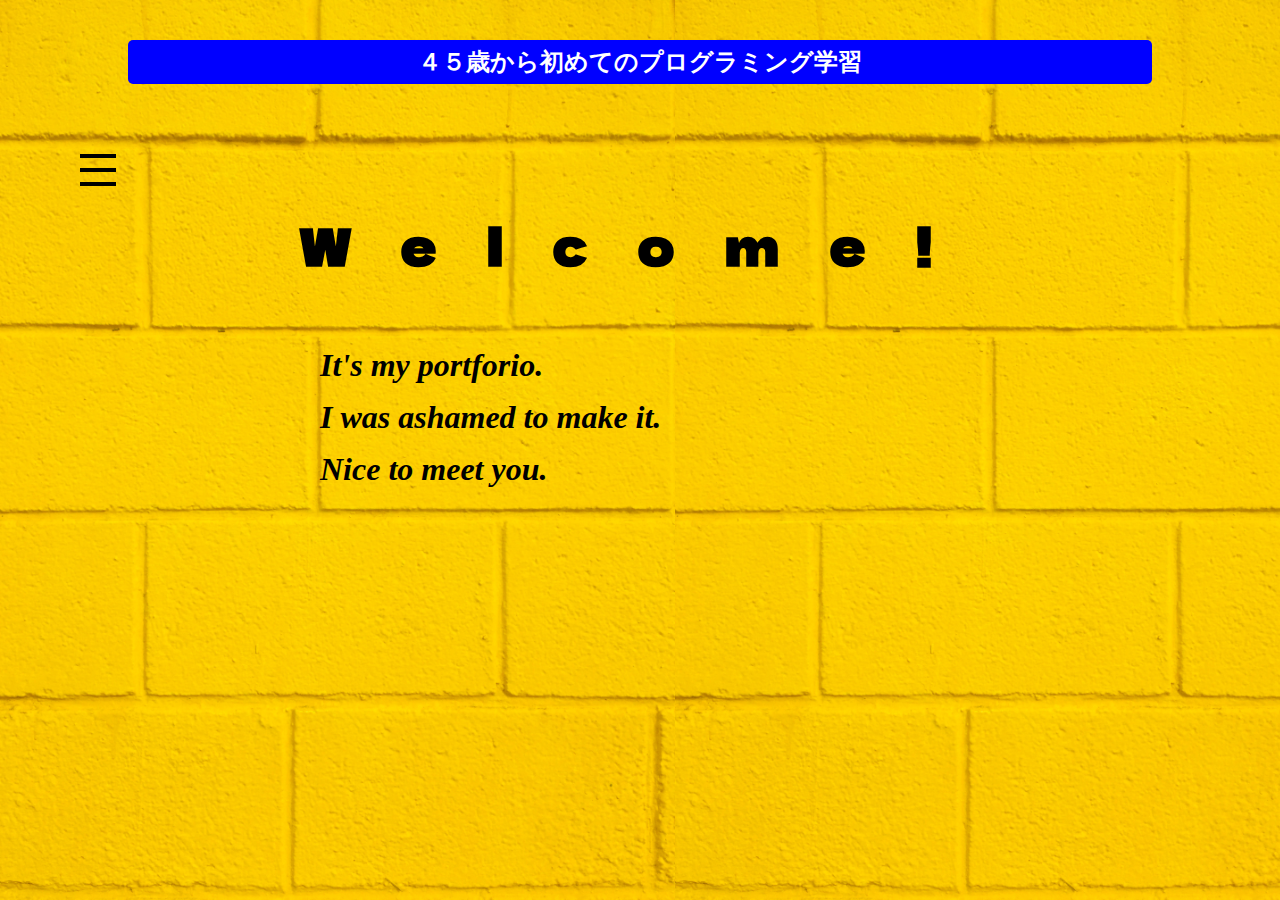
<file: index.html>
<!DOCTYPE html>
<html lang="ja">
<head>
  <meta charset="UTF-8">
  <meta http-equiv="X-UA-Compatible" content="IE=edge">
  <meta name="viewport" content="width=device-width, initial-scale=1.0">
  <title>４５歳から初めてのプログラミング学習奮闘記</title>
<link rel="stylesheet" href="css/index.css" />
<link rel="stylesheet" href="css/reset.css" />
<style>
  @import url('https://fonts.googleapis.com/css2?family=Dela+Gothic+One&family=Sawarabi+Mincho&family=Train+One&display=swap');
</style>
</head>
<body>
  <main class="main_area">
    <div class="title_area">
      <h1 class="title_item">４５歳から初めてのプログラミング学習</h1>
    </div>
    <nav class="nav" id="nav">
      <div class="menu_area">
        <div class="menu_item_area">
          <h3 class="menu_item">目次</h3>
        </div>
        <div>
          <ul>
            <li><a href="trigger.html">なぜ始めたか？</a></li>
            <li><a href="career.html">経歴</a></li>
            <li><a href="achieve.html">何ができるようになったか？</a></li>
            <li><a href="next.html">これから何がしたいか？</a></li>
          </ul>
        </div>
      </div>
    </nav>
    <div class="menu" id="menu">
      <span class="menu__line--top"></span>
      <span class="menu__line--middle"></span>
      <span class="menu__line--bottom"></span>
    </div>
    <flore class="floor" id="floor">
      <div class="floor_area">
        <p class="floor_item_welcome">
          Welcome!
        </p>
      </div>
      <div class="floor_item_text_area">
        <p class="floor_item_text">
          It's my portforio.
        </p>
        <p class="floor_item_text">
          I was ashamed to make it.
        </p>
        <p class="floor_item_text">
          Nice to meet you.
        </p>
      </div>
    </flore>
  </main>
  <script src="js/main.js"></script>
</body>
</html>
</file>
<file: css/index.css>
.main_area{
  width: 100%;
  height: 100vh;
  background: url('../img/yellow-tail.jpg?nf_resize=fit');
  background-size: contain;
}

.title_area{
  text-align: center;
  width: 80%;
  margin: 0 auto;
  padding-top: 40px;
  padding-bottom: 50px;
}

.title_item{
  background: blue;
  color: white;
  padding: 10px 10px;
  border-radius: 5px;
  font-family: serif;
  font-size: 24px;
}

.menu_area{
  width: 60%;
  text-align: start;
  margin: 0 auto;
}

.menu_item_area{
  margin-top: 50px;
}

.menu_item{
  font-size: 18px;
}

a {
  text-decoration: none;
  color: blue
}

.nav {
  position: absolute;
  height: 50vh;
  width: 50%;
  left: -25%;
  background: linear-gradient(80deg,lightyellow,transparent);
  border-radius: 20px;
  transition: .7s;
  text-align: center;
  display: none;
}

.nav ul {
  padding-top: 30px;
}

.nav ul li {
  list-style-type: none;
  margin-top: 30px;
  border-bottom: 1px solid gray;
  padding-bottom: 3px;
}

.menu {
  display: inline-block;
  width: 36px;
  height: 32px;
  cursor: pointer;
  position: relative;
  left: 80px;
  top: 20px;
}

.menu__line--top,
.menu__line--middle,
.menu__line--bottom {
  display: inline-block;
  width: 100%;
  height: 4px;
  background-color: #000;
  position: absolute;
  transition: 0.5s;
}

.menu__line--top {
  top: 0;
}

.menu__line--middle {
  top: 14px;
}

.menu__line--bottom {
  bottom: 0;
}

.menu.open span:nth-of-type(1) {
  top: 14px;
  transform: rotate(45deg);
}

.menu.open span:nth-of-type(2) {
  opacity: 0;
}

.menu.open span:nth-of-type(3) {
  top: 14px;
  transform: rotate(-45deg);
}

.in {
  transform: translateX(100%);
  display: block;
}

.floor {
  display: block;
  width: 100%;
  margin-top: 50px;
  margin-left: auto;
}

.floor_area {
  width: 80%;
  margin: 0 auto;
}

.floor_item_welcome {
  letter-spacing: 50px;
  font-size: 50px;
  font-weight: bold;
  text-align: center;
  font-family: 'Dela Gothic One', cursive;
}

.floor_item_text_area {
  width: 50%;
  margin: 80px auto 0px;
}

.floor_item_text {
  font-size: 32px;
  margin-bottom: 20px;
  font-style: italic;
  font-weight: bolder;
}

.out {
  display: none;
}

@media screen and (max-width: 768px)
{
.title_item {
    background: blue;
    color: white;
    padding: 10px 5px;
    border-radius: 5px;
    font-family: serif;
    font-size: 16px;
  }

.menu {
  display: inline-block;
  width: 30px;
  height: 30px;
  cursor: pointer;
  position: relative;
  left: 80px;
  top: 20px;
}

.nav ul {
  padding-top: unset;
}

.floor_item_welcome {
  letter-spacing: 20px;
  font-size: 30px;
  font-weight: bold;
  text-align: center;
  font-family: 'Dela Gothic One', cursive;
}

.floor_item_text {
  font-size: 25px;
  margin-bottom: 20px;
  font-style: italic;
  font-weight: bolder;
  width: 100%;
}
}
</file>
